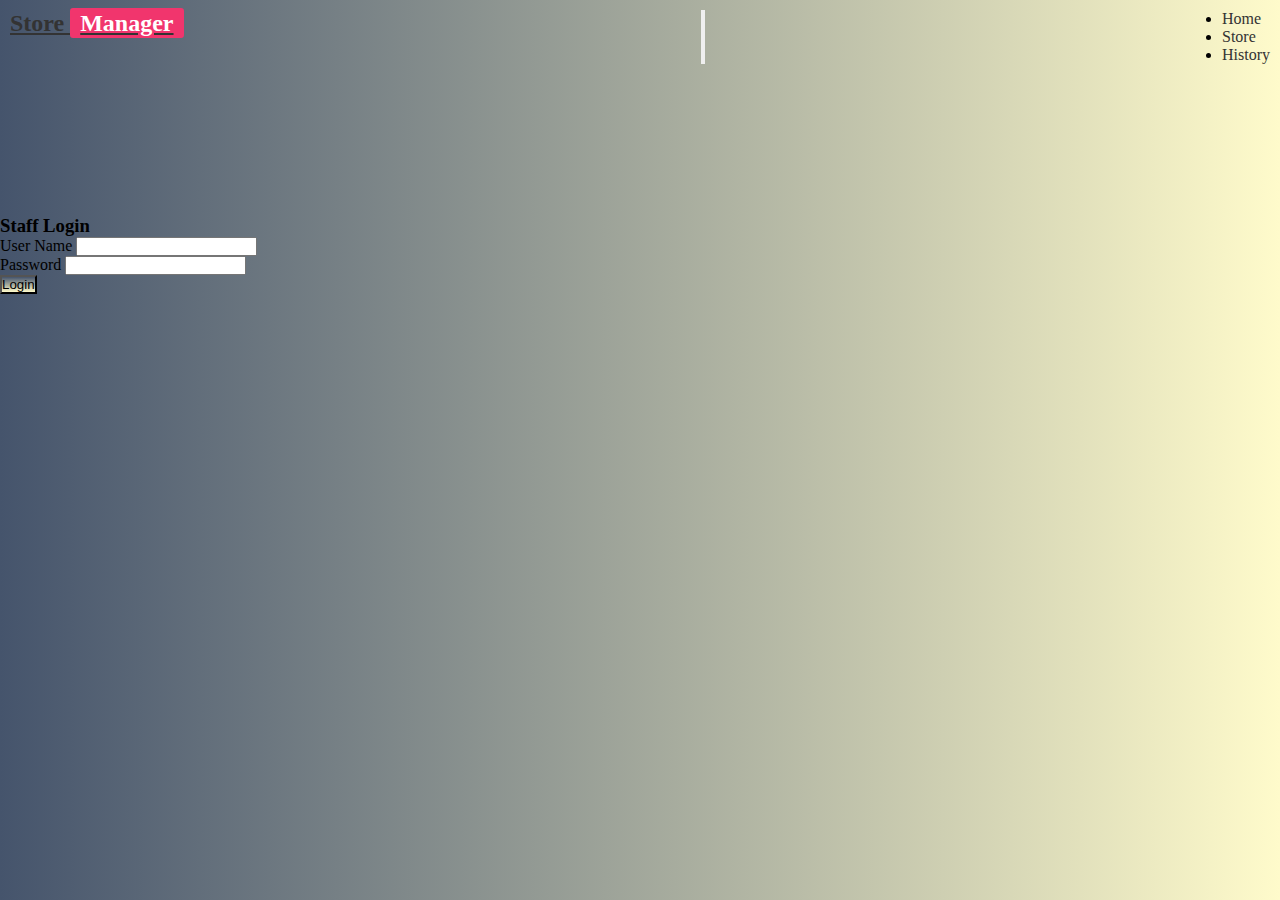
<file: index.html>
<!DOCTYPE html>
<html lang="en">
<head>
    <meta charset="UTF-8">
    <meta http-equiv="X-UA-Compatible" content="IE=edge">
    <meta name="viewport" content="width=device-width, initial-scale=1.0">
    <link rel="stylesheet" href="/css/style.css">
    <link rel="stylesheet" href="https://cdn.jsdelivr.net/npm/bootstrap@4.5.3/dist/css/bootstrap.min.css" integrity="sha384-TX8t27EcRE3e/ihU7zmQxVncDAy5uIKz4rEkgIXeMed4M0jlfIDPvg6uqKI2xXr2" crossorigin="anonymous">
    <link rel="stylesheet" href="https://use.fontawesome.com/releases/v5.15.3/css/all.css" integrity="sha384-SZXxX4whJ79/gErwcOYf+zWLeJdY/qpuqC4cAa9rOGUstPomtqpuNWT9wdPEn2fk" crossorigin="anonymous">

   <!-- Favicon -->
   <link rel="apple-touch-icon" sizes="180x180" href="favicon_io/apple-touch-icon.png">
   <link rel="icon" type="image/png" sizes="32x32" href="favicon_io/favicon-32x32.png">
   <link rel="icon" type="image/png" sizes="16x16" href="favicon_io/favicon-16x16.png">
   <link rel="manifest" href="favicon_io/site.webmanifest">

    <!-- Title -->
    <title>Inventory Managment System</title>
</head>
<body>
    <div class="main-wrap">
        <!-- Header -->
        <header class="head-wrap">
            <div class="container head-main-wrap navbar navbar-expand-lg ">
                <h2 class="logo navbar-brand "><a href="index.html">Store <span>Manager</span></a></h2>
                <button class="navbar-toggler" type="button" data-toggle="collapse" data-target="#navbarNav"
                    aria-controls="navbarNav" aria-expanded="false" aria-label="Toggle navigation">
                    <span class="navbar-toggler-icon"><i class="fas fa-bars"></i></span>
                </button>
                <div class="collapse navbar-collapse" id="navbarNav">
                    <ul class="nav navbar navbar-nav">
                        <li class="nav-link"><a href="index.html">Home</a></li>
                        <li class="nav-link"><a href="store.html">Store</a></li>
                        <li class="nav-link disabled"><a href="#" tabindex="-1" aria-disabled="true">History</a></li>
                    </ul>
                </div>
            </div>
        </header>
        <!-- Banner -->
        <div class="banner text-center">
            <!-- <img src="/Image/inventoryLandind page new.png" alt=""> -->
        </div>
        
        <div class="container wrap">
            <div class="adminLogin m-auto px-3">
                <h3 class="text-center my-3">Staff Login</h3>
                <form name="login" method="post" action="">
                    <div class="form-group">
                        <label for="formGroupExampleInput">User Name</label>
                        <input type="text" name="userid" class="form-control" id="formGroupExampleInput" placeholder=""
                            required>
                    </div>
                    <div class="form-group">
                        <label for="formGroupExampleInput2">Password</label>
                        <input type="password" class="form-control" id="formGroupExampleInput2" placeholder="" required
                        name="pswrd">
                    </div>
                    <button type="submit" name="admin_login" class="btn px-3" onclick="check(this.form)">Login</button>
                </form>
            </div>
        </div>
    
       

    </div>



    <script src="/JS/main.js"></script>
    <script src="https://code.jquery.com/jquery-3.5.1.slim.min.js" integrity="sha384-DfXdz2htPH0lsSSs5nCTpuj/zy4C+OGpamoFVy38MVBnE+IbbVYUew+OrCXaRkfj" crossorigin="anonymous"></script>
    <script src="https://cdn.jsdelivr.net/npm/bootstrap@4.6.0/dist/js/bootstrap.bundle.min.js" integrity="sha384-Piv4xVNRyMGpqkS2by6br4gNJ7DXjqk09RmUpJ8jgGtD7zP9yug3goQfGII0yAns" crossorigin="anonymous"></script>
    
    <!-- JavaScript Bundle with Popper -->
    <!-- <script src="https://code.jquery.com/jquery-3.5.1.slim.min.js"
        integrity="sha384-DfXdz2htPH0lsSSs5nCTpuj/zy4C+OGpamoFVy38MVBnE+IbbVYUew+OrCXaRkfj"
        crossorigin="anonymous"></script>
    <script src="https://cdn.jsdelivr.net/npm/popper.js@1.16.1/dist/umd/popper.min.js"
        integrity="sha384-9/reFTGAW83EW2RDu2S0VKaIzap3H66lZH81PoYlFhbGU+6BZp6G7niu735Sk7lN"
        crossorigin="anonymous"></script>
    <script src="https://cdn.jsdelivr.net/npm/bootstrap@4.5.3/dist/js/bootstrap.min.js"
        integrity="sha384-w1Q4orYjBQndcko6MimVbzY0tgp4pWB4lZ7lr30WKz0vr/aWKhXdBNmNb5D92v7s"
        crossorigin="anonymous"></script> -->
        
    
    <script language="javascript">
        function check(form)/*function to check userid & password*/ {
            /*the following code checkes whether the entered userid and password are matching*/
            if (form.userid.value == "stockManager" && form.pswrd.value == "stockManager") {

                window.open('stockManager.html')/*opens the target page while Id & password matches*/

            } else if (form.userid.value == "cashier" && form.pswrd.value == "cashier") {

                window.open('cashier.html')

            } else {

                alert("Error Password or Username")/*displays error message*/

            }

        }
    </script>

</body>
</html>
</file>
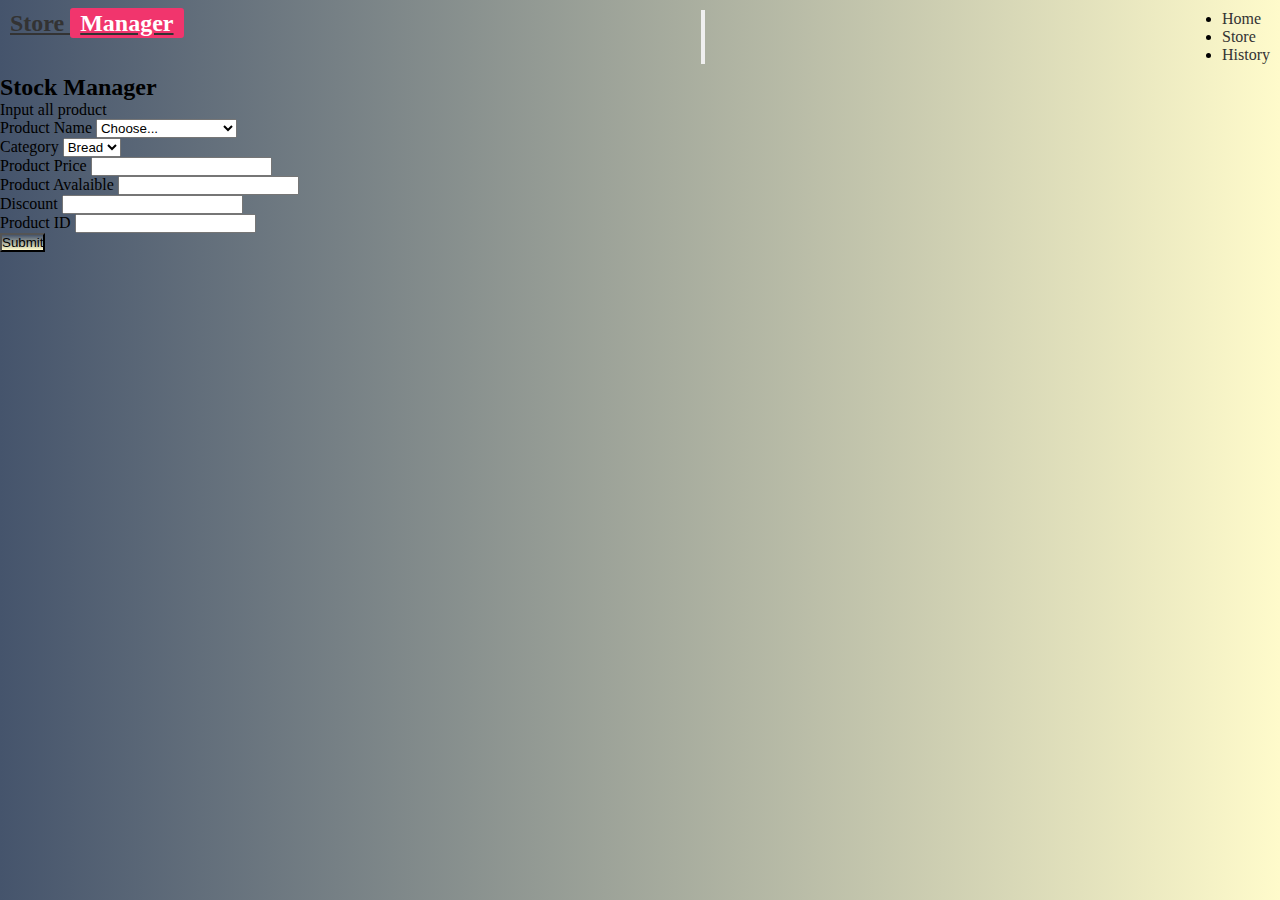
<file: stockManager.html>
<!DOCTYPE html>
<html lang="en">
<head>
    <meta charset="UTF-8">
    <meta http-equiv="X-UA-Compatible" content="IE=edge">
    <meta name="viewport" content="width=device-width, initial-scale=1.0">
    <!-- <link rel="stylesheet" href="/css/style.css"> -->
    <link rel="stylesheet" href="https://cdn.jsdelivr.net/npm/bootstrap@4.5.3/dist/css/bootstrap.min.css" integrity="sha384-TX8t27EcRE3e/ihU7zmQxVncDAy5uIKz4rEkgIXeMed4M0jlfIDPvg6uqKI2xXr2" crossorigin="anonymous">
    <link rel="stylesheet" href="https://use.fontawesome.com/releases/v5.15.3/css/all.css" integrity="sha384-SZXxX4whJ79/gErwcOYf+zWLeJdY/qpuqC4cAa9rOGUstPomtqpuNWT9wdPEn2fk" crossorigin="anonymous">

    <link rel="stylesheet" href="/css/style.css">

   <!-- Favicon -->
   <link rel="apple-touch-icon" sizes="180x180" href="favicon_io/apple-touch-icon.png">
   <link rel="icon" type="image/png" sizes="32x32" href="favicon_io/favicon-32x32.png">
   <link rel="icon" type="image/png" sizes="16x16" href="favicon_io/favicon-16x16.png">
   <link rel="manifest" href="favicon_io/site.webmanifest">

    <!-- Title -->
    <title>Stock Manager | Inventory Managment System</title>
</head>
<body>
   
    <div class="container">

      <header class="head-wrap">
        <div class="container head-main-wrap navbar navbar-expand-lg ">
            <h2 class="logo navbar-brand "><a href="index.html">Store <span>Manager</span></a></h2>
            <button class="navbar-toggler" type="button" data-toggle="collapse" data-target="#navbarNav"
                aria-controls="navbarNav" aria-expanded="false" aria-label="Toggle navigation">
                <span class="navbar-toggler-icon"><i class="fas fa-bars"></i></span>
            </button>
            <div class="collapse navbar-collapse" id="navbarNav">
                <ul class="nav navbar navbar-nav">
                    <li class="nav-link"><a href="index.html">Home</a></li>
                    <li class="nav-link"><a href="store.html">Store</a></li>
                    <li class="nav-link disabled"><a href="#" tabindex="-1" aria-disabled="true">History</a></li>
                </ul>
            </div>
        </div>
    </header>

        <div class="head-text mt-5">
            <h2 class="text-center">Stock Manager</h2>
            <p class="text-center">Input all product</p>

            <form>
                
                  <div class="form-group">
                    <label>Product Name</label>
                
                    <select class="custom-select my-1 mr-sm-2" id="product-name">
                        <option selected>Choose...</option>
                        <option>Coconut Bread</option>
                        <option>Sardine Bread</option>
                        <option>Sweet Milk Bread</option>
                        <option>Agege Bread</option>
                        <option>Ghana Sugar Bread</option>
                        <option>Vanilla Bread</option>
                        <option>Chocolate Bread</option>
                    </select>
                  </div>
                  <div class="form-group">
                    <label>Category</label>
                    <select class="custom-select my-1 mr-sm-2" id="product-category">
                        <option selected>Bread</option>   
                    </select>
                  </div>
                  <div class="form-row">
                    <div class="form-group col-md-6">
                      <label for="inputEmail4">Product Price</label>
                      <input type="text" class="form-control" id="Product-price">
                    </div>
                    <div class="form-group col-md-6">
                      <label >Product Avalaible</label>
                      <input type="text" class="form-control" id="product-instock">
                    </div>
                  </div>
                  <div class="form-row">
                    <div class="form-group col-md-6">
                      <label for="inputEmail4">Discount</label>
                      <input type="text" class="form-control" id="product-discount">
                    </div>
                    <div class="form-group col-md-6">
                      <label >Product ID</label>
                      <input type="text" class="form-control" id="product-id">
                    </div>
                  </div>

                  <!-- <label> Product Image </label>
                  <div class="input-group">
                    <div class="custom-file">  
                        <input type="file" class="custom-file-input form-control" id="inputGroupFile02"/>
                      <label class="custom-file-label" for="inputGroupFile04">Choose file</label>
                    </div>
                  </div> -->
                  <button type="submit" class="btn btn-primary mt-3" id="stock-product">Submit</button>
             
              </form>
        </div>
    </div>

    
    <script src="https://code.jquery.com/jquery-3.5.1.slim.min.js" integrity="sha384-DfXdz2htPH0lsSSs5nCTpuj/zy4C+OGpamoFVy38MVBnE+IbbVYUew+OrCXaRkfj" crossorigin="anonymous"></script>
    <script src="https://cdn.jsdelivr.net/npm/bootstrap@4.6.0/dist/js/bootstrap.bundle.min.js" integrity="sha384-Piv4xVNRyMGpqkS2by6br4gNJ7DXjqk09RmUpJ8jgGtD7zP9yug3goQfGII0yAns" crossorigin="anonymous"></script>
    <script src="/JS/main.js"></script>

    <script>
        $('#inputGroupFile02').on('change',function(){
            //get the file name
            var fileName = $(this).val();
            //replace the "Choose a file" label
            $(this).next('.custom-file-label').html(fileName);
        })
    </script>
</body>
</html>
</file>
<file: css/style.css>
* {
    margin: 0;
    padding: 0;
    box-sizing: border-box;
}

body {
    background: linear-gradient(90deg, rgba(69,84,108, 1), rgba(255,251,203, 1) 100%);
}

/* Header */
.head-wrap {
    /* position: fixed; */
    width: 100%;
    padding: 10px;
}
.head-main-wrap {
    display: flex;
    justify-content: center;
    justify-content: space-between !important;
}
 
.logo a span {
    color: #fff;
    background-color: #f1356d;
    padding: 2px 10px;
    border-radius: 3px;
}
.logo a {
    color: #333;
}
.nav-link a {
    color: #333;
    text-decoration: none !important;
}


.banner {
    padding-top: 1.8rem;
}
.banner img {
    width: 100%;
    height: 100%;
}

/* Login */
.adminLogin {
    width: 310px;
}
.wrap {
    padding-top: 7rem;
}
.btn {
    background: linear-gradient(#45546C, #FFFBCB);
}




@media (max-width:380px) {
    .banner {
        padding-top: 1.8rem;
    }
    .navbar-nav {
        float: left !important;
    }
   
}
</file>
